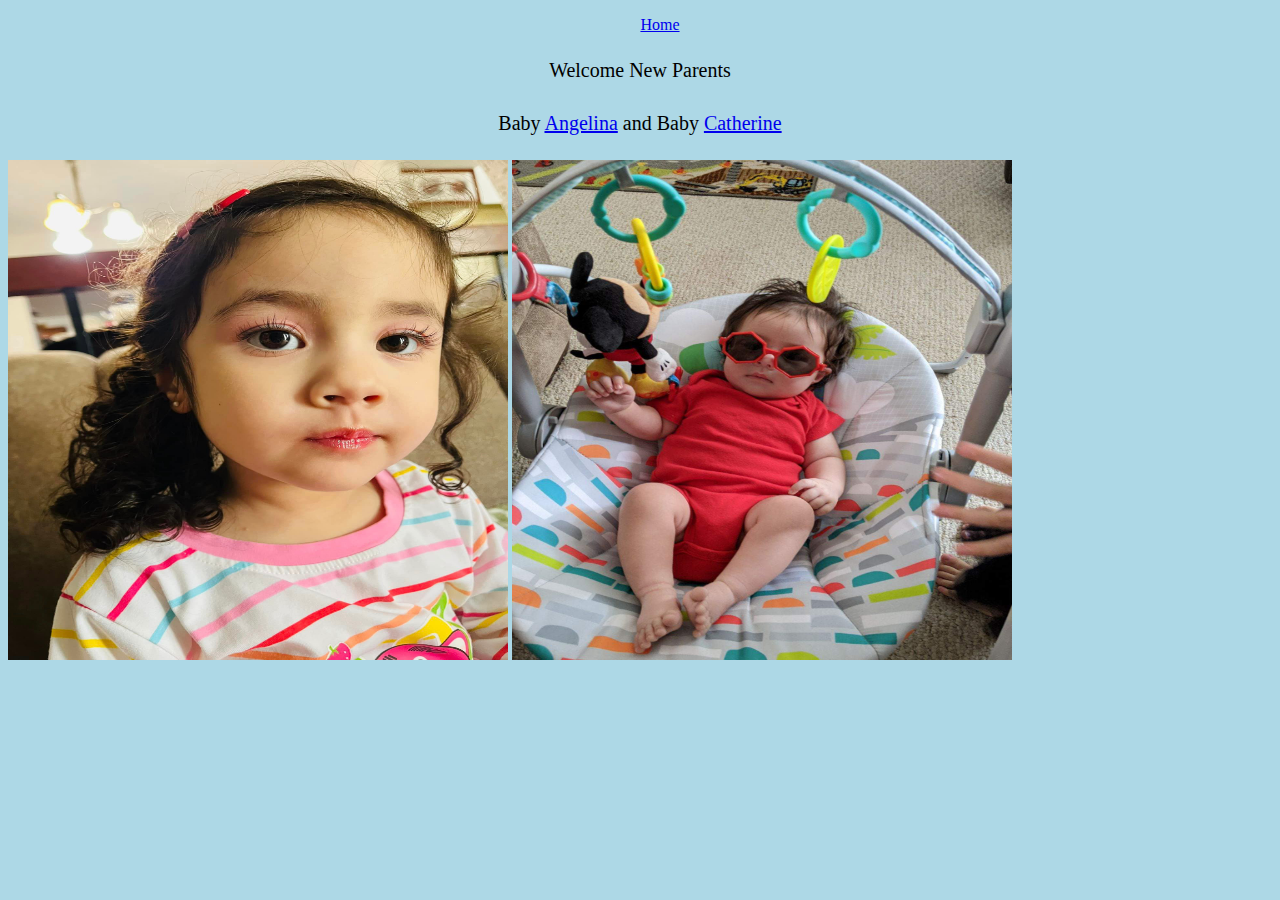
<file: index.html>
<!DOCTYPE html>
<html lang="en">
<head>
    <meta charset="UTF-8">
    <meta name="viewport" content="width=device-width, initial-scale=1.0">
    <link rel="shortcut icon" type="image/x-icon" href="" />
    <link rel="stylesheet" href="main.css"/>
    <title>Boyd Family Albums</title>
</head>
<body>
    <ul class="navbar">
        <li class="nav">
        <a href="index.html">Home</a>
        </li>
    </ul>
    <p class="new-parents">Welcome New Parents </p>
    <p>Baby <a href="angelina.html">Angelina</a> and Baby <a href="catherine.html">Catherine</a></p>
    <img class="aboutangelina" src="./photos/Angelina.jpg" alt="Angelina" />
    <img class="aboutcatherine" src="./photos/CatherineLookingCool.jpg" alt="Catherine"/>
</body>
</html>
</file>
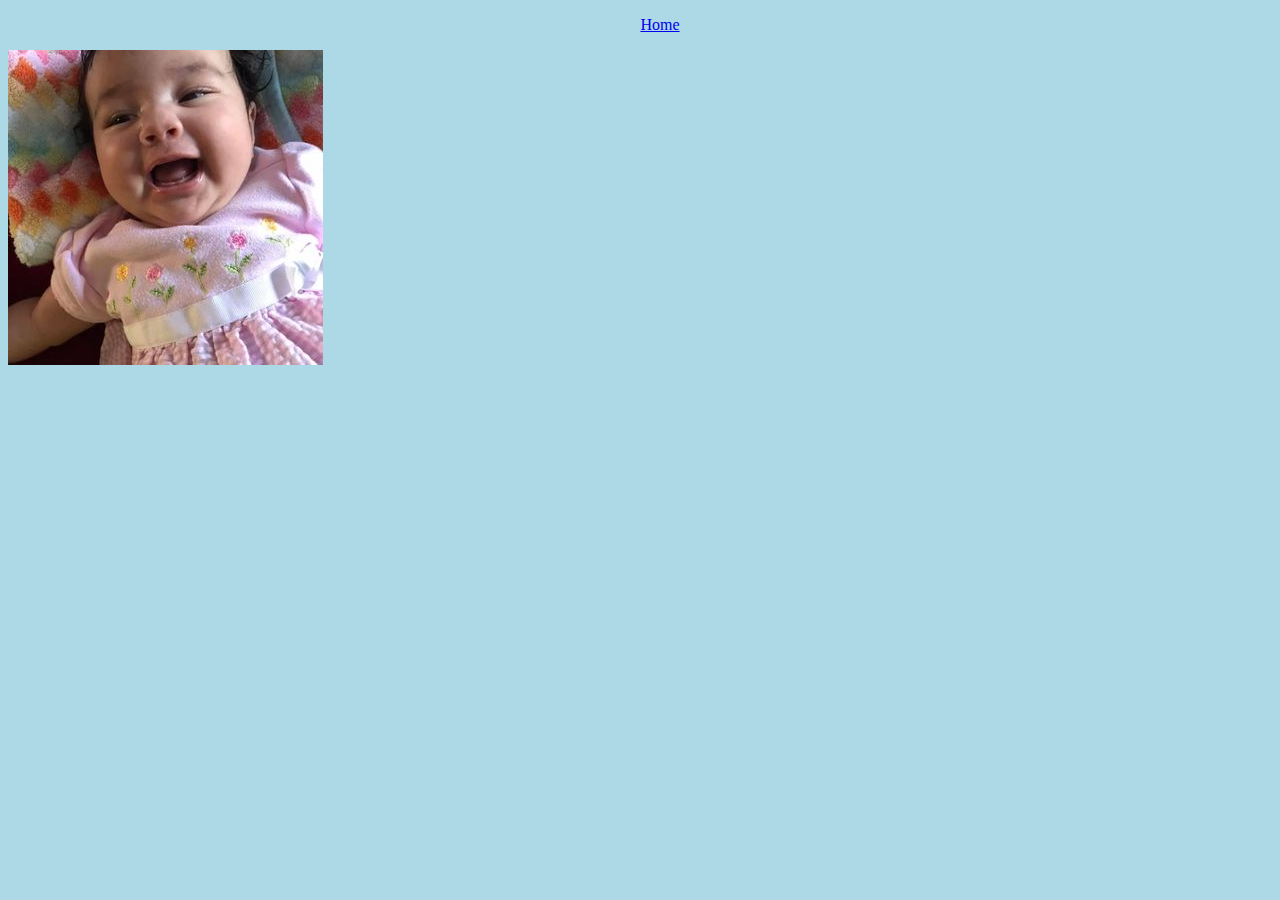
<file: angelina.html>
<!DOCTYPE html>
<html lang="en">
<head>
    <meta charset="UTF-8">
    <meta name="viewport" content="width=device-width, initial-scale=1.0">
    <link rel="shortcut icon" type="image/x-icon" href="" />
    <link rel="stylesheet" href="angelina.css">
    <title>Boyd Family Albums</title>
</head>
<body>
    <ul class="navbar">
        <li class="nav">
        <a href="index.html">Home</a>
        </li>
    </ul>
    <img src="./photos/babyangelina.jpg" alt="baby angelina"/>
</body>
</html>
</file>
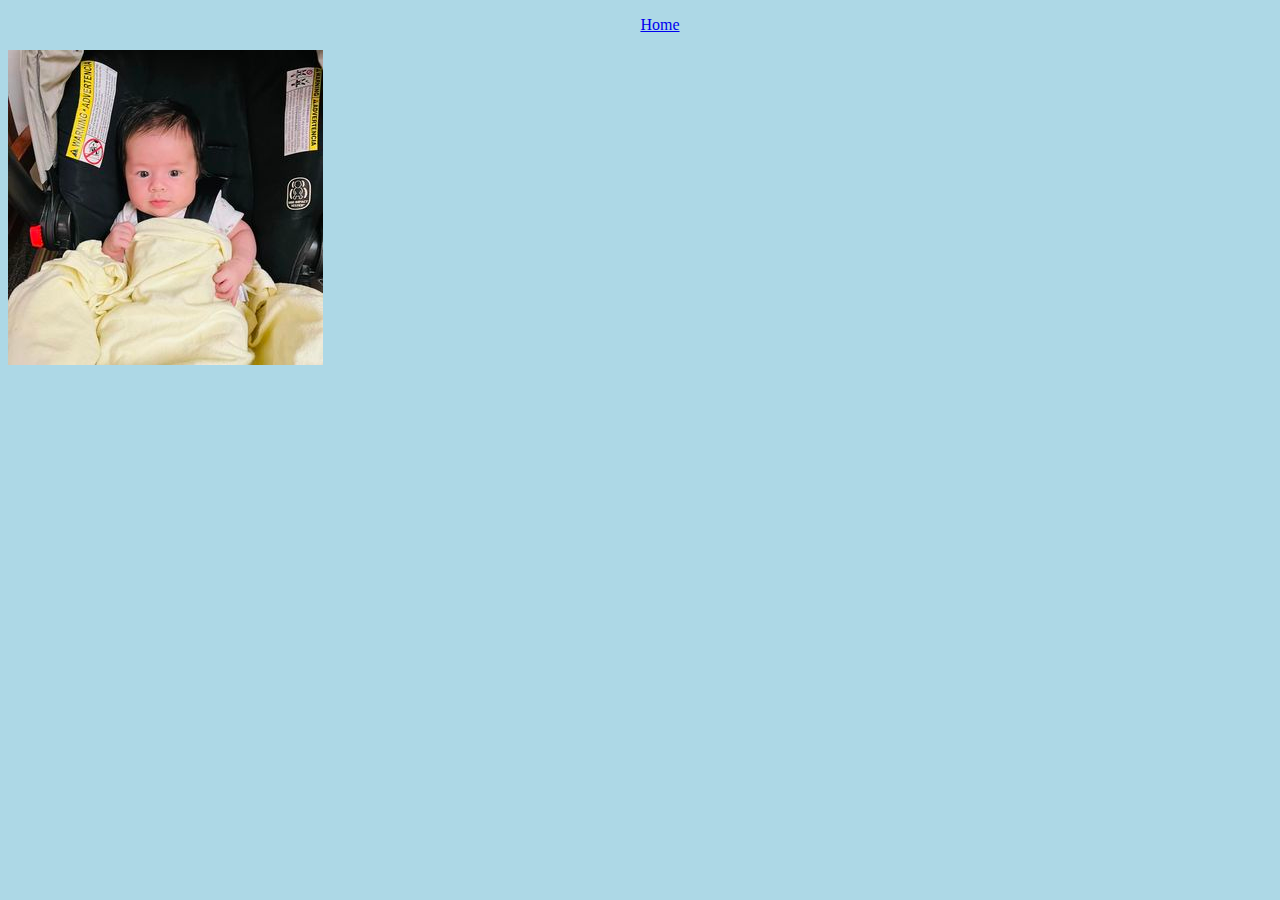
<file: catherine.html>
<!DOCTYPE html>
<html lang="en">
<head>
    <meta charset="UTF-8">
    <meta name="viewport" content="width=device-width, initial-scale=1.0">
    <link rel="shortcut icon" type="image/x-icon" href="" />
    <link rel="stylesheet" href="catherine.css">
    <title>Boyd Family Albums</title>
</head>
<body>
    <ul class="navbar">
        <li class="nav">
        <a href="index.html">Home</a>
        </li>
    </ul>
    <img src="./photos/babycatherine.jpg" alt="baby catherine"/>
</body>
</html>
</file>
<file: main.css>
@media (min-width: 319px) and (max-width: 480px){
    body{
        background-color: lightblue;
    }
    p{
        text-align: center; font-size:20px; padding:5px
    }
    .nav {
        display: inline-block;
        ;
    }
    .navbar{
        text-align: center;
    }
    .aboutangelina{
        height:375px;
        width: 375px;
    }
    .aboutcatherine{
        height:375px;
        width: 375px;
    }
 
}
@media (min-width: 481px) and (max-width: 1200px){
    body{
        background-color: lightblue;
    }
    p{
        text-align: center; font-size:20px; padding:5px
    }
    .nav {
        display: inline-block;
    }
    .navbar{
        text-align: center;
    }
    .aboutangelina{
        height:300px;
        width: 300px;
    }
    .aboutcatherine{
        height:300px;
        width: 300px;
    }
}
@media (min-width: 1201px) and (max-width: 1600px){
    body{
        background-color: lightblue;
    }
    p{
        text-align: center; font-size:20px; padding:5px
    }
    .nav {
        display: inline-block;
    }
    .navbar{
        text-align: center;
    }
    .aboutangelina{
        height:500px;
        width: 500px;
    }
    .aboutcatherine{
        height:500px;
        width: 500px;
    }
}
@media (min-width: 1601px){
    body{
        background-image: url("./photos/akeminme.jpg");
        background-repeat:round;
    }
    p{
        text-align: center; font-size:20px; padding:5px
    }
    .nav {
        display: inline-block;
    }
    .navbar{
        text-align: center;
    }
    .aboutangelina{
        height:750px;
        width: 750px;
        display: block;
        margin-right: auto;
        margin-left: auto;
    }
    .aboutcatherine{
        height:750px;
        width: 750px;
        display: block;
        margin-right: auto;
        margin-left: auto;
    }
}
</file>
<file: angelina.css>
@media (min-width: 319px) and (max-width: 480px){
    body{
        background-color: lightblue;
    }
    p{
        text-align: center; font-size:20px; padding:5px
    }
    .nav {
        display: inline-block;
        ;
    }
    .navbar{
        text-align: center;
    }
   
}
@media (min-width: 481px) and (max-width: 1200px){
    body{
        background-color: lightblue;
    }
    p{
        text-align: center; font-size:20px; padding:5px
    }
    .nav {
        display: inline-block;
        ;
    }
    .navbar{
        text-align: center;
    }
    
}
@media (min-width: 1201px) and (max-width: 1600px){
    body{
        background-color: lightblue;
    }
    p{
        text-align: center; font-size:20px; padding:5px
    }
    .nav {
        display: inline-block;
        ;
    }
    .navbar{
        text-align: center;
    }
   
}
@media (min-width: 1601px){
    body{
        background-color: lightblue;
    }
    p{
        text-align: center; font-size:20px; padding:5px
    }
    .nav {
        display: inline-block;
        ;
    }
    .navbar{
        text-align: center;
    }
    
}
</file>
<file: catherine.css>
@media (min-width: 319px) and (max-width: 480px){
    body{
        background-color: lightblue;
    }
    p{
        text-align: center; font-size:20px; padding:5px
    }
    .nav {
        display: inline-block;
        ;
    }
    .navbar{
        text-align: center;
    }
}
@media (min-width: 481px) and (max-width: 1200px){
    body{
        background-color: lightblue;
    }
    p{
        text-align: center; font-size:20px; padding:5px
    }
    .nav {
        display: inline-block;
        ;
    }
    .navbar{
        text-align: center;
    }
   
}
@media (min-width: 1201px) and (max-width: 1600px){
    body{
        background-color: lightblue;
    }
    p{
        text-align: center; font-size:20px; padding:5px
    }
    .nav {
        display: inline-block;
        ;
    }
    .navbar{
        text-align: center;
    }
}
@media (min-width: 1601px){
    body{
        background-color: lightblue;
    }
    p{
        text-align: center; font-size:20px; padding:5px
    }
    .nav {
        display: inline-block;
        ;
    }
    .navbar{
        text-align: center;
    }
    
}
</file>
